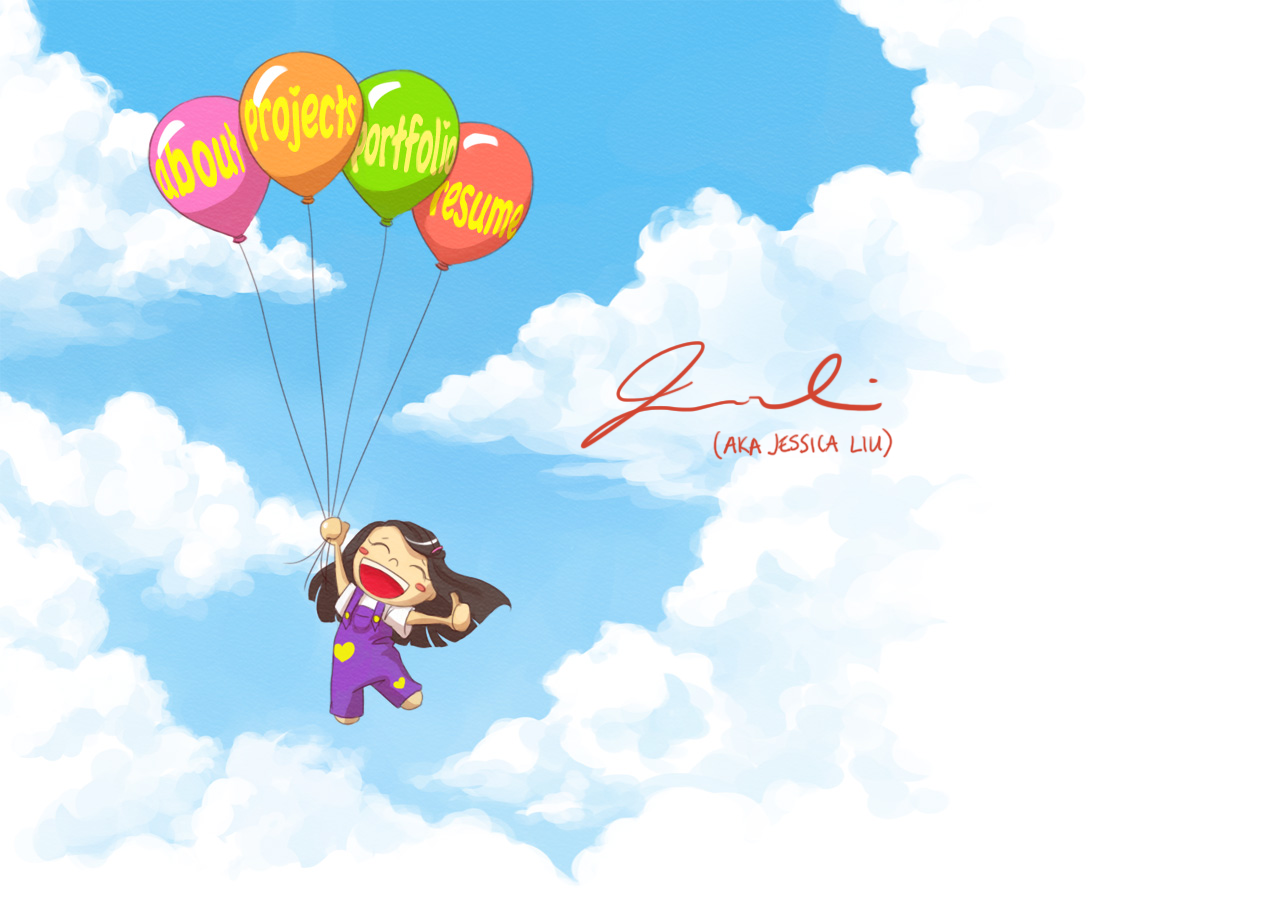
<file: index.html>
<!DOCTYPE HTML>
<html>
<head>
<link rel="stylesheet" type="text/css" href="stylesheets/style.css" />

<script type="text/javascript" src="js/jquery-1.7.1.min.js"></script>
<script type="text/javascript" src="js/main.js"></script>

<script type="text/javascript" src="js/analytics.js"></script>

</head>
<body>
<div id="inner-body"></div>

<div id="signature"></div>
<div class="balloon" id="balloon-about" onclick="navClick('about')"></div>
<div class="balloon" id="balloon-projects" onclick="navClick('projects')"></div>
<div class="balloon" id="balloon-portfolio" onclick="navClick('portfolio')"></div>
<div class="balloon" id="balloon-resume" onclick="navClick('resume')"></div>

<div class="bloop" id="bloop-about"></div>
<div class="bloop" id="bloop-projects"></div>
<div class="bloop" id="bloop-portfolio"></div>
<div class="bloop" id="bloop-resume"></div>

<div id="content-background">
</div>

<div id="wrapper">
  <div class="content" id="about">
    <h1 class="h-about">about</h1>

<div class="description">
  <div id="jessica"></div>
  <center>Hi, I'm Jessica! This is mah weeebsite!</center>
  <p/>
  Now here is a story of my life, because OBVIOUSLY THAT'S WHAT YOU'RE HERE FOR. :D
</div>

<h2 class="h-about">birth</h2>
I was born 21 years ago in Hanover, NH. I almost died on the way out so my mom had to get a c-section which makes me a lot like Caesar!! Also I didn't die. Good work mom and doctors!!! No pictures because that's gross. Ew.

<div class="img" id="baby"></div>
<h2 class="h-about">fat baby</h2>


When I was a baby, I was fat as fuck.
<p/>
That's me looking like an obese man. My mom was much prettier than me, as you can probably tell. But since I was a baby and mindless, I felt no jealousy.

<h2 class="h-about">boring pre-college life</h2>
Lived in the <a href="images/house.jpg" target="_blank">woods</a> for 18 years, blah blah blah. This part couldn't be more dull, so I'm skipping it.

<h2 class="h-about">today</h2>
Okay, well that look less time than I thought it would. Anyways, this is now. Now I am 21 years old.  I'm a senior at Brown University studying Computer Science and Visual Arts and other random stuff. Ever since I got here, my life has been AWESOME, 100% thanks to the wonderful, brilliant, hilarious, supermegafoxyawesomehot people that surround and support me. AHHHILOVETHEMSOMUCH. Especially <a href="http://rykap.com" target="_blank">Ryan Kaplan</a>. :D
<p/>
Last summer I found out that San Francisco is the best city in the world, so that's where I'm going to live when I grow up!

<h2 class="h-about">shit I forgot something important</h2>
While I was skipping all the stupid parts of my life, I left out something critical. I have a dog! His name is Feifei, and <a href="images/feifei.jpg" target="_blank">he is the cutest thing in the world holyshitholyshit</a>.

  </div>

  <div class="content" id="projects">
    <h1 class="h-projects">projects</h1>

<div class="description">
  I like coding. :) Here are some projects that I've done!
</div>

<div class="project">
  <div class="project-info">
    <h2>Procedural Cloud Generator</h2>
    <h3>Fall 2011</h3>
    <br/>
    <h3>Partner:</h3> Sam Eilertsen
    <br/>
    <h3>Language:</h3> C++
    <p/>
    This is an OpenGL cloud simulator that I wrote with my partner Sam for our graphics final. In this simulation, you fly endlessly through procedurally generated cumulous clouds, and it is BEAUTIFUL. The clouds are billboarded particles that have been textured and shaded to accurately reflect the direction of the sun. (The shaders are all done on the GPU.) We also implemented god rays and motion blur, which can be toggled on and off. I'm sorry, did I mention that it's gorgeous?
  </div>
  <div class="screenshot-big" id="clouds"></div>
</div>

<div class="project">
  <div class="project-info"> 
    <h2>Ray Tracer</h2>
    <h3>Fall 2011</h3>
    <br/>
    <h3>Languages:</h3> C++
    <p/>
    I also wrote a raytracer for my graphics class! It uses the Phong illumination model and features raytraced reflections, shadow mapping, texture mapping, adaptive supersampling, multi-threading, and kd-tree collision optimization. Sooo pretty!! :D
  </div>
  <div class="screenshot-big" id="raytracer"></div>
</div>

<div class="project">
  <div class="project-info">
    <h2>WikiRacers</h2>
    <h3>Summer 2012</h3>
    <br/>
    <h3>Teammates:</h3> Dylan Field, Devin Finzer, Tala Huhe
    <br/>
    <h3>Languages:</h3> Javascript, HTML/CSS
    <p/>
    WikiRacers is a game I built with four stupendous teammates during a 24-hour hackathon. It's an online multiplayer, 3D revamp of the popular "Wikipedia game," where players race against each other from one Wikipedia article to another by clicking through Wikipedia links. Only in our game you get to click through 3D planets rendered with WebGL. Niicee!!
  </div>
  <div class="screenshot-big" id="wikiracers"></div>
</div>

<div class="project">
  <div class="project-info">
    <h2>Sparketplace</h2>
    <h3>Fall 2011</h3>
    <br/>
    <h3>Teammates:</h3> Adam Cook, Isaac Goldberg, Matt Nichols
    <br/>
    <h3>Languages:</h3> Java, Javascript, HTML/CSS
    <p/>
    Sparketplace is a web app I developed with team Ballsy (see below). It's an online marketplace that emphasizes local trading, similar to craigslist. The backend was written using the Play! framework and uses MySQL. It features real-identity user accounts, an organized internal messaging system, smart product searching, and more. Hopefully to be launched in the not-so-distant future.
  </div>
  <div class="screenshot-big" id="sparketplace"></div>
</div>

<div class="project">
  <div class="project-info">
    <h2>Ballsy</h2>
    <h3>Spring 2011</h3>
    <br/>
    <h3>Teammates:</h3> Adam Cook, Isaac Goldberg, Matt Nichols
    <br/>
    <h3>Language:</h3> Java
    <p/>
    Ballsy is a platformer puzzle game I developed for my Software Engineering course along with 3 friends. We used Box2D for our physics engine and Processing for our graphics.
    <p/>
    This game is damn hard. It took me a full week to beat the last level. (I'm also crap at it, but that's beside the point.) But just in case the built-in levels aren't challenging enough for you, you can make your own with our handy dandy level editor!
  </div>
  <div class="screenshot-big" id="ballsy"></div>
</div>

<div class="project" id="soundbrush">
  <div class="project-info">
    <h2>Sound Brush</h2>
    <h3>Spring 2011</h3>
    <br/>
    <h3>Language:</h3> Java
    <p/>
    This is a digital theremin/drawing app I wrote for my Hybrid Art class, built with Processing. In additon to having basic drawing functionality, each brush stroke modulates the volume and pitch of a continuous stream of notes. Similar to how a theremin works in real life, the modulation controls are proximity-based (in this case to the xy axes). 
    <p/>
    You can record your drawings/music compositions, play them back, and save them to a video file. And for the composers out there, there's a tool that analyzes the sound frequency and displays the nearest note to you, in case your perfect pitch is little rusty. :)
  </div>
  <div class="screenshot-big" id="soundbrush"></div>
</div>





  </div>

  <div class="content" id="portfolio">
    <h1 class="h-portfolio">portfolio</h1>

<div class="description">
  Here are a bunch of my art things! In case you are completely baffled because you have never seen digital drawings before, I draw most of my stuff in Photoshop using a Wacom tablet.
</div>

<div id="gallery">
  <div id="gallery-drawing">
    <h2>digital drawing and painting</h2>
  </div>
  <div id="gallery-design">
    <h2>poster and web design</h2>
  </div>
  <div id="gallery-3d">
    <h2>3d modeling and animation</h2>
  </div>
  <div id="gallery-other">
    <h2>just for funsies</h2>
  </div>
</div>


  </div>

  <div class="content" id="resume">
    <h1 class="h-resume">resume</h1>

<div class="description">
  Here is a <a href="res/resume.pdf" target="_blank">pdf</a> of my latest resume. References and transcripts are available upon request!
</div>

<p/>&nbsp;
<p/>

Wow, this page is really boring.  Ummmmm...

<p/>

Okay, here is a cat I found on reddit today.  Just to put things in temporal perspective:

<div id="cat"></div>

  </div>
</div>

<div id="contact-me">contact: jessica_liu@brown.edu</div>

</body>

</html>
</file>
<file: stylesheets/style.css>
html {
  font-family: Verdana, Tahoma, sans-serif;
  color: #555;
  font-size: 12px;
  line-height: 18px;
}

body {
    height: 900px;
    margin: 0px;
}

#inner-body {
  height: 900px;
  background: url('../images/home-bg.jpg');
  background-repeat: no-repeat;
  margin: 0px;
  position: relative;
}

iframe {
  margin-top: 20px;
}

a {
  color: #F45D47;
  text-decoration: none;
  border-bottom: 1px dashed #bbb;
}

a:hover {
  color: #F6932B;
}

h1 {
  margin: 10px 0px 30px;
  color: #27ACF1;
  font-size: 40px;
  letter-spacing: 3px;
}

.img {
  display: inline-block;
  float: right;
  vertical-align: top;
  height: 300px;
  margin: 10px;
  -webkit-border-radius: 14px;
  -moz-border-radius: 14px;
  border-radius: 14px;
}

.img#baby {
  background: url('../images/baby.jpg');
  width: 225px;
  margin-top: 50px;
}

h2 {
  font-size: 16px;
  margin: 20px 0px 10px;
  letter-spacing: 2px;
  color: #F45D47;
}

h3 {
  display: inline;
  font-size: 12px;
  font-weight: normal;
  color: #777;
  letter-spacing: 1px;
}

.h-about {
  //color: #FA6BBC;
}

.h-projects {
  //color: #F6932B;
}

.h-portfolio {
  //color: #7CC901;
}

.h-resume {
  //color: #F45D47;
}

#signature {
  background: url('../images/jessica.png');
  width: 313px;
  height: 120px;
  position: absolute;
  top: 340px;
  left: 580px;
}

#contact-me {
  display: none;
  background: #fff;
  position: absolute;
  bottom: 0px;
  width: 100%;
  height: 20px;
  color: #27ACF1;
}

#content-background, #wrapper {
  width: 700px;
  position: absolute;
  left: 450px;
  top: 130px;
}

#content-background {
  display: none;
  height: 0px;
  background: #fff;
  //border: 2px solid #27ACF1;
  padding: 20px;
  opacity: .6;
  -webkit-border-radius: 20px;
  -moz-border-radius: 20px;
  border-radius: 20px;
}

#wrapper {
  background: none;
  padding: 20px;
}

.content {
  display: none;
  opacity: 0;
  margin-bottom: 100px;
}

.balloon {
  width: 100px;
  height: 130px;
  position: absolute;
}

#balloon-about {
  top: 100px;
  left: 150px;
}

#balloon-projects {
  top: 60px;
  left: 250px;
}

#balloon-portfolio {
  top: 76px;
  left: 350px;
}

#balloon-resume {
  top: 130px;
  left: 430px;
}

.bloop {
  position: absolute;
  opacity: 0;
}

#bloop-about {
  background: url('../images/bloop-about.png');
  width: 111px;
  height: 96px;
  top: 210px;
  left: 140px;
}

#bloop-projects {
  background: url('../images/bloop-projects.png');
  width: 144px;
  height: 80px;
  top: 8px;
  left: 180px;
} 

#bloop-portfolio {
  background: url('../images/bloop-portfolio.png');
  width: 87px;
  height: 61px;
  top: 15px;
  left: 400px;
}

#bloop-resume {
  background: url('../images/bloop-resume.png');
  width: 133px;
  height: 92px;
  top: 250px;
  left: 430px;
}


/*ABOUT*/
#jessica {
  background: url('../images/jessica-profile.png');
  width: 200px;
  height: 267px;
  margin: 0px auto 5px;
  -webkit-border-radius: 14px;
  -moz-border-radius: 14px;
  border-radius: 14px;
}

/*PROJECTS*/
.project {
  width: inherit;
  min-height: 240px;
  margin-top: 50px;
}

.project-info {
  display: inline-block;
  width: 440px;
  float: right;
}

.project-info h2 {
  margin-top: 0px;
}
.screenshot-big {
  background: url('../images/coming-soon.jpg');
  width: 230px;
  height: 230px;
  float: left;
  vertical-align: top;
  margin-right: 20px;
  border: 1px solid #dadada;
  -webkit-border-radius: 14px;
  -moz-border-radius: 14px;
  border-radius: 14px;
}

.screenshot-big#clouds {
  background: url('../images/clouds-thumb.jpg');
}

.screenshot-big#raytracer {
  background: url('../images/raytracer-thumb.jpg');
}

.screenshot-big#wikiracers {
  background: url('../images/wikiracers-thumb.png');
}

.screenshot-big#sparketplace {
  background: url('../images/sparketplace-thumb.jpg');

}

.screenshot-big#ballsy {
  background: url('../images/ballsy-thumb.jpg');
}

.screenshot-big#soundbrush {
  background: url('../images/soundbrush-thumb.jpg');
}

/*PORTFOLIO*/
.gallery-thumb {
  display: inline-block;
  background-position: -200px -300px;
  width: 50px;
  height: 50px;
  margin: 6px;
  opacity: .7;
  -webkit-border-radius: 6px;
  -moz-border-radius: 6px;
  border-radius: 6px;
}

.gallery-thumb:hover {
  opacity: 1;
}

#theater-backdrop {
  width: 100%;
  height: inherit;
  position: absolute;
}

#theater {
  width: 100%;
  height: 570px;
  margin: 50px 0px 0px;
  position: absolute;
  top: 0px;
}

#theater-wrapper {
  background: #fff;
  width: 902px;
  height: inherit;
  margin: auto;
  //border: 1px solid #ddd;
  -webkit-border-radius: 14px;
  -moz-border-radius: 14px;
  border-radius: 14px;
  -moz-box-shadow:    2px 2px 6px 1px #ccc;
  -webkit-box-shadow: 2px 2px 6px 1px #ccc;
  box-shadow:         2px 2px 6px 1px #ccc;
}

#theater-canvas-wrapper {
  display: inline-block;
  background: white;
  width: 780px;
  height: inherit;
  margin: auto;
  position: absolute;
  top: 0px;
}

#theater-canvas {
  background-position: center 10px;
  background-repeat: no-repeat;
  width: 780px;
  height: inherit;
  margin: auto;
}

#theater-caption {
  margin: -30px;
  text-align: center;
}

#theater-prev {
  display: inline-block;
  background: #fff;
  border-right: 1px solid #ddd;
  width: 60px;
  height: inherit;
  -webkit-border-top-left-radius: 14px;
  -webkit-border-bottom-left-radius: 14px;
  -moz-border-radius-topleft: 14px;
  -moz-border-radius-bottomleft: 14px;
  border-top-left-radius: 14px;
  border-bottom-left-radius: 14px;
}

#theater-prev:hover {
  background: #eee;
}

#theater-next {
  display: inline-block;
  background: #fff;
  border-left: 1px solid #ddd;
  float: right;
  width: 60px;
  height: inherit;
  -webkit-border-top-right-radius: 14px;
  -webkit-border-bottom-right-radius: 14px;
  -moz-border-radius-topright: 14px;
  -moz-border-radius-bottomright: 14px;
  border-top-right-radius: 14px;
  border-bottom-right-radius: 14px;
}

#theater-next:hover {
  background: #eee;
}

/*RESUME*/
#cat {
  background: url('../images/cat.gif');
  width: 331px;
  height: 229px;
  margin: 20px auto 0px;
  -webkit-border-radius: 14px;
  -moz-border-radius: 14px;
  border-radius: 14px;
}
</file>
